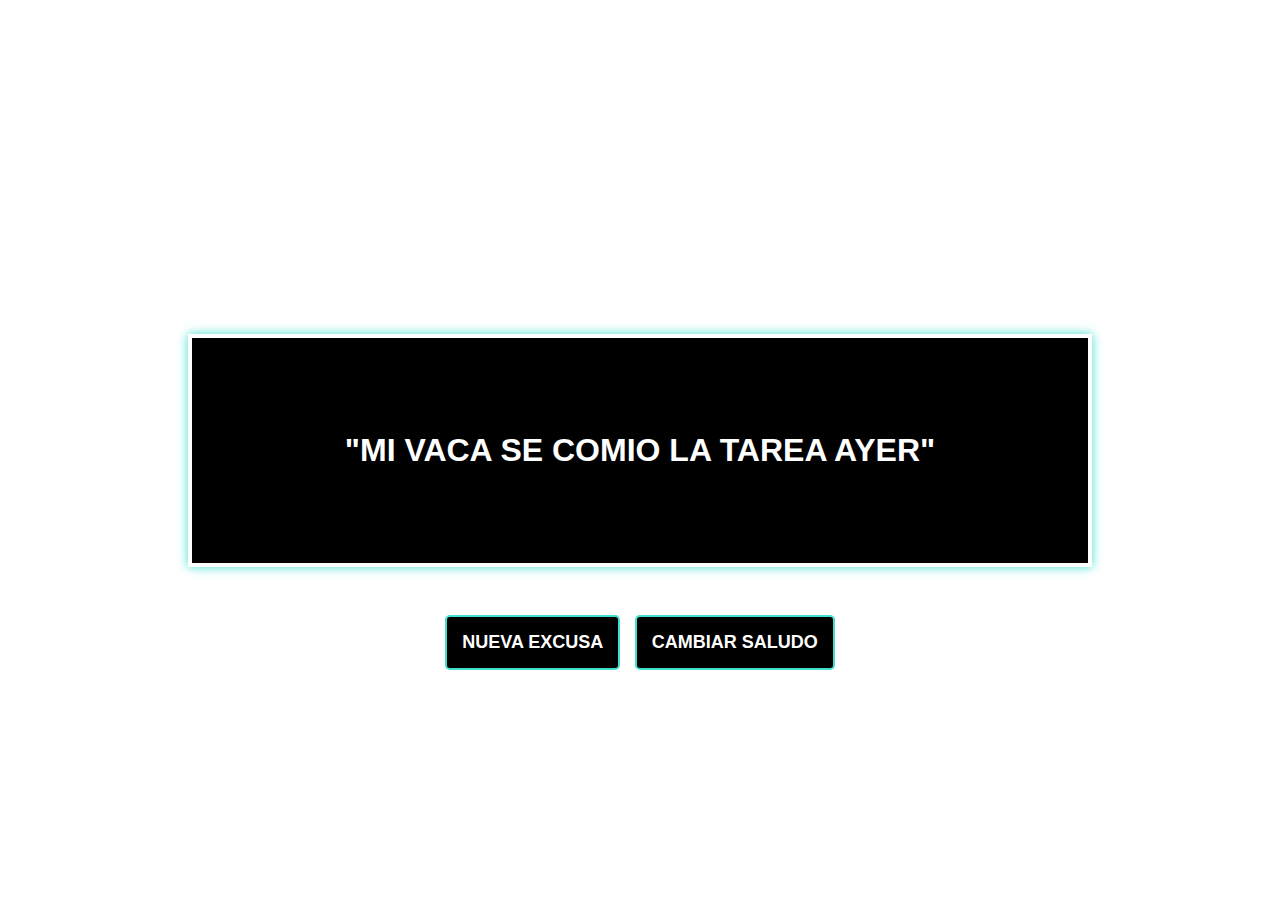
<file: src/index.html>
<!doctype html>
<html lang="en">

<head>
  <meta charset="UTF-8" />
  <link rel="icon" href="./assets/img/4geeks.ico" />
  <meta name="viewport" content="width=device-width, initial-scale=1.0" />
  <title>Hello Rigo with Vanilla.js</title>
  <link rel="stylesheet" href="style.css">
  <!-- Fontawesome is our recomended library for icons -->
  <link rel="stylesheet" href="https://use.fontawesome.com/releases/v5.2.0/css/all.css"
    integrity="sha384-hWVjflwFxL6sNzntih27bfxkr27PmbbK/iSvJ+a4+0owXq79v+lsFkW54bOGbiDQ" crossorigin="anonymous" />
</head>

<body>
  <!-- Write your HTML code here, you can delete everything withing the body tags -->
  <div class="container">
    <h2 id="greeting">BIENVENIDO</h2>
    <div class="wrapper">
      <h1 id="excuse">"MI VACA SE COMIO LA TAREA AYER"</h1>
    </div>
    <div class="buttons">
      <button id="excuseButton">NUEVA EXCUSA</button>
      <button id="changeButton">CAMBIAR SALUDO</button>
    </div>
  </div>

  <!-- Do not delete this script tag, this is what connects your HTML with the Javascript code -->
  <script src="app.js"></script>
</body>

</html>
</file>
<file: src/style.css>
body {
	margin: 0;
	font-family: "Franklin Gothic Medium", "Arial Narrow", Arial, sans-serif;
	background: url("https://imagenes.20minutos.es/files/image_1920_1080/uploads/imagenes/2023/08/23/bandera-espana-freepik-1.jpeg")
		center center / cover no-repeat ;
    background-attachment: fixed;
}

.container {
	display: grid;
	place-items: center;
	height: 100vh;
}

.wrapper {
	height: 25%;
	width: 70%;
	display: grid;
	place-items: center;
	border: 4px solid white;
	box-shadow: 0 0 10px turquoise;
	background-color: black;
	animation: shadowMove 2000ms forwards;
}

@keyframes shadowMove {
	100% {
		box-shadow: 0 -215px 10px turquoise;
	}
}

h1 {
	color: white;
	text-transform: uppercase;
    text-align: center;
}

h2 {
	position: absolute;
	top: 10%;
	font-size: 50px;
	color: black;
	opacity: 0;
	animation: hideToShow 1000ms 1000ms forwards;
}

@keyframes hideToShow {
	100% {
		opacity: 1;
	}
}

.buttons {
	position: absolute;
	bottom: 25%;
}

button {
    padding: 15px;
    margin: 5px;
    font-size: large;
    font-weight: bold;
    background-color: black;
    color: white;
    border: 2px solid turquoise;
    border-radius: 5px;
    transition: background-color 700ms, border 500ms, color 500ms;
}

button:hover {
    background-color: turquoise;
    color: black;
    border-color: white;
    cursor: pointer;
}

@media screen and (max-width: 720px) {
    .wrapper {
        width: 80%;
    }
}

@media screen and (max-width: 502px) {
    h1 {
        font-size: 20px;
    }
    h2 {
        font-size: 45px;
    }
    button {
        font-size: small;
        padding: 10px;
    }
}

@media screen and (max-width: 1250px) {
    @keyframes shadowMove {
        100% {
            box-shadow: 0 -180px 10px turquoise;
        }
    }
}
</file>
